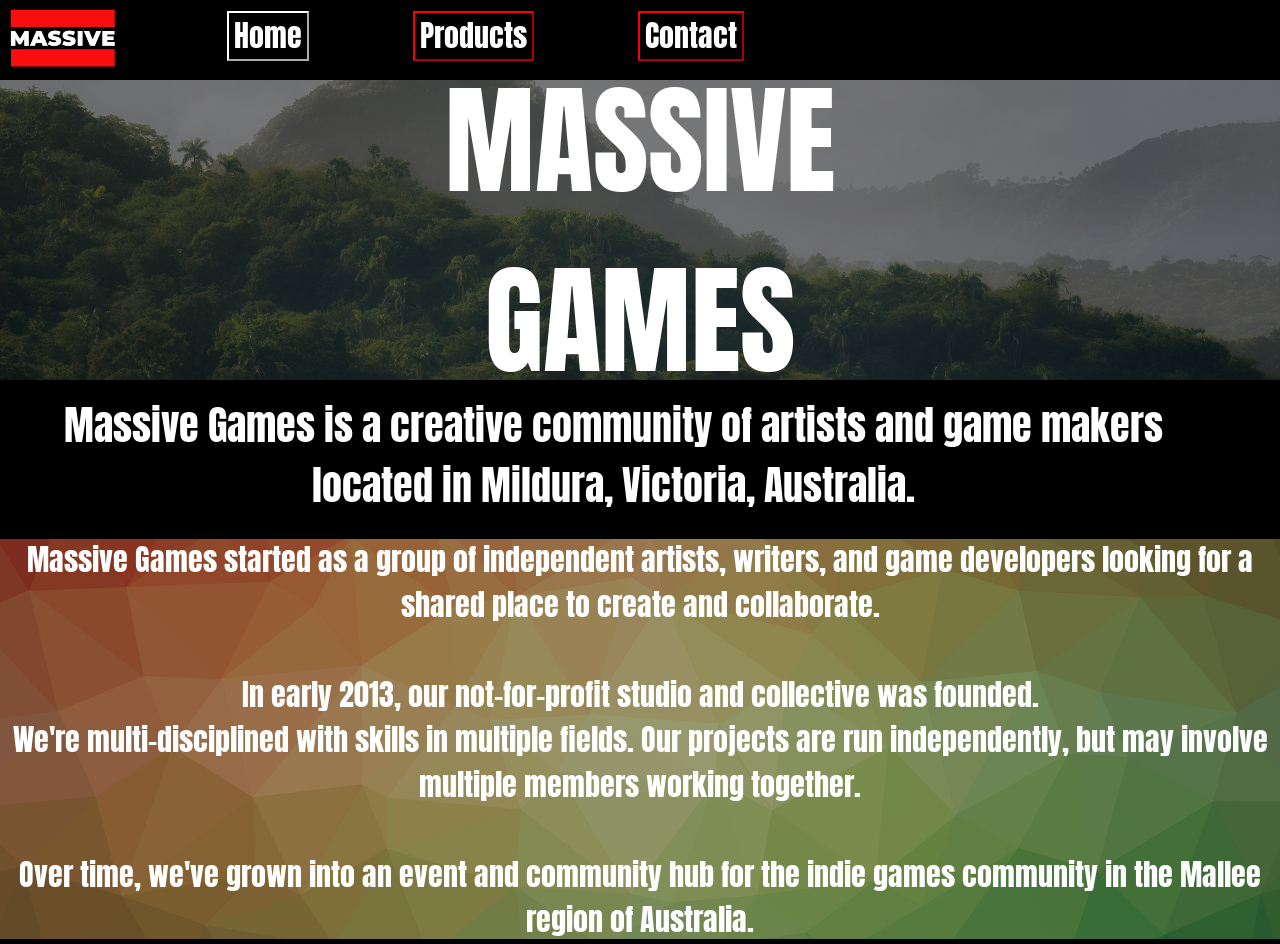
<file: index.html>
<!DOCTYPE html>
<html lang="en">
    <head>
        <meta charset="UTF-8">
        <meta name="viewport" content="width=device-width, initial-scale=1.0">
        <link rel="stylesheet" href="css/style.css">
        <link rel="stylesheet" href="css/HomeStyle.css">
        <link rel="preconnect" href="https://fonts.googleapis.com">
        <link rel="preconnect" href="https://fonts.gstatic.com" crossorigin>
        <link href="https://fonts.googleapis.com/css2?family=Anton&display=swap" rel="stylesheet">
        <link rel="icon" type="image/x-icon" href="media/games/games-logo.png">
        <title>MASSIVE GAMES</title>
    </head>
    <body>
        <div class="NavBar">
            <img id="NavLogo" src="media/games/games-logo.png" alt="Massive Games logo">
            <a class="CurrentNavBtn" id="NavBtn1">Home</a>
            <a class="NavBtn" id="NavBtn2" href="products.html">Products</a>
            <a class="NavBtn" id="NavBtn3" href="contact.html">Contact</a>
        </div>
        <div class="BannerBlock">
            <img id="Banner" src="media/backgrounds/background06.jpg" alt="">
            <h1 id="Title">MASSIVE GAMES</h1>
        </div>
        <div class="HeaderBlock">
            <h2 id="HomeHeader">
                Massive Games is a creative community of artists 
                and game makers located in Mildura, Victoria, Australia.
            </h2>
        </div>
        <br>
        <div class="AboutBlock">
            <img id="AboutBack" src="media/backgrounds/background01.png" alt="">
            <p>
                Massive Games started as a group of independent artists, writers, 
                and game developers looking for a shared place to create and collaborate.<br><br>
                In early 2013, our not-for-profit studio and collective was founded.
                <br>We're multi-disciplined with skills in multiple fields. 
                Our projects are run independently, but may involve multiple members working 
                together.<br><br>Over time, we've grown into an event and community 
                hub for the indie games community in the Mallee region of Australia.
            </p>
        </div>
        <p></p>
    </body>
</html>
</file>
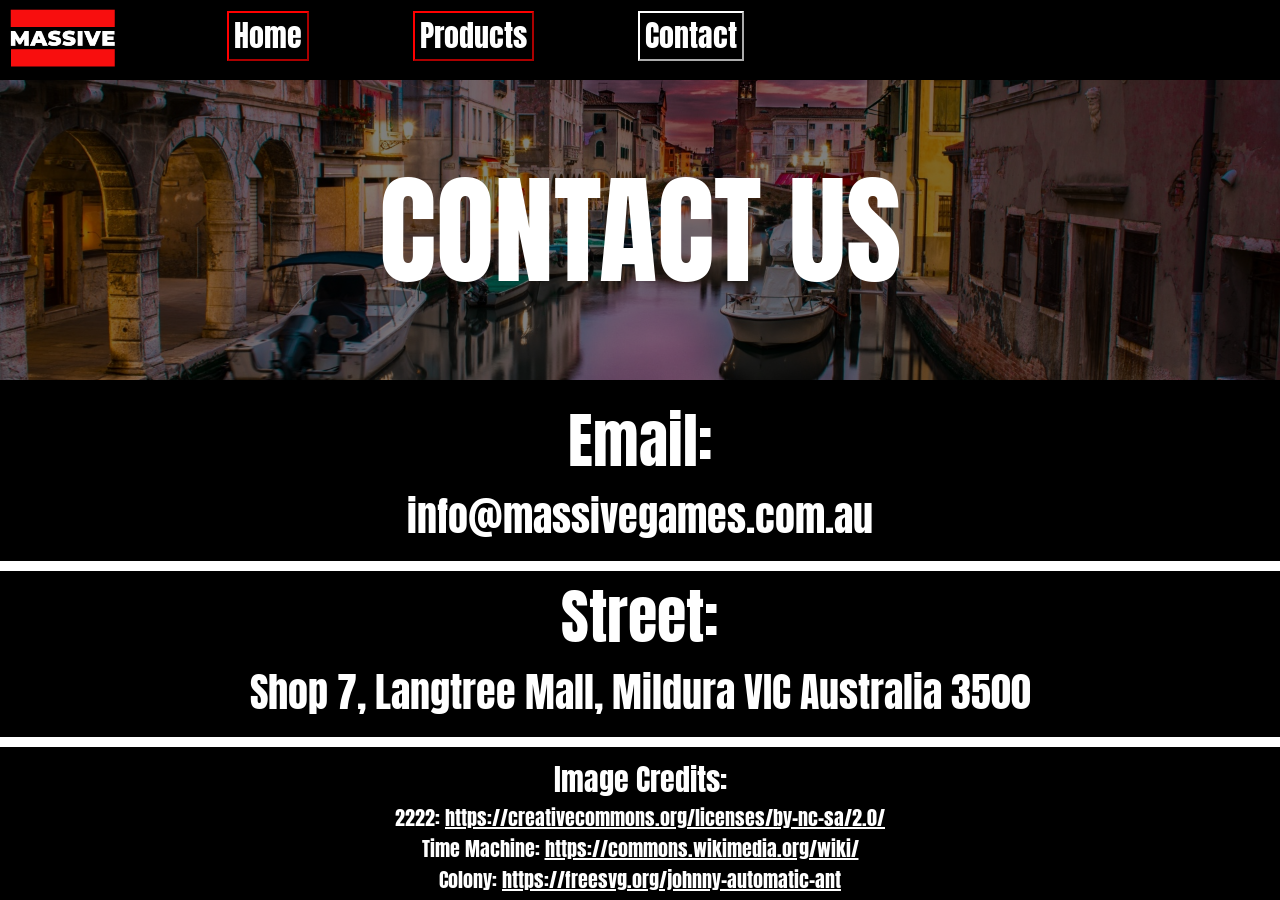
<file: contact.html>
<!DOCTYPE html>
<html lang="en">
    <head>
        <meta charset="UTF-8">
        <meta name="viewport" content="width=device-width, initial-scale=1.0">
        <link rel="stylesheet" href="css/style.css">
        <link rel="stylesheet" href="css/ContactStyle.css">
        <link rel="preconnect" href="https://fonts.googleapis.com">
        <link rel="preconnect" href="https://fonts.gstatic.com" crossorigin>
        <link href="https://fonts.googleapis.com/css2?family=Anton&display=swap" rel="stylesheet">
        <link rel="icon" type="image/x-icon" href="media/games/games-logo.png">
        <title>MASSIVE GAMES - Contact</title>
    </head>
        <body>
            <div class="NavBar">
                <img id="NavLogo" src="media/games/games-logo.png" alt="Massive Games logo">
                <a class="NavBtn" id="NavBtn2" href="index.html">Home</a>
                <a class="NavBtn" id="NavBtn3" href="products.html">Products</a>
                <a class="CurrentNavBtn">Contact</a>
            </div>
            <div class="BannerBlock">
                <img id="Banner" src="media/backgrounds/background04.jpg" alt="">
                <h1 id="Title">CONTACT US</h1>
            </div>
            <div class="Container">
                <div class="Email">
                    <h2>Email:</h2>
                    <p>info@massivegames.com.au</p>
                </div>
                <div class="Street">
                    <h2>Street:</h2>
                    <p>Shop 7, Langtree Mall, Mildura VIC Australia 3500</p>
                </div>
                <div class="Association">
                    <h2>Image Credits:</h2>
                    <p>
                        2222: <a href="https://creativecommons.org/licenses/by-nc-sa/2.0/">https://creativecommons.org/licenses/by-nc-sa/2.0/</a><br>
                        Time Machine: <a href="https://commons.wikimedia.org/wiki/File:Steampunk_transformer_helmet.jpg">https://commons.wikimedia.org/wiki/</a><br>
                        Colony: <a href="https://freesvg.org/johnny-automatic-ant">https://freesvg.org/johnny-automatic-ant</a><br>
                    </p>
                </div>
            </div>
        </body>
</html>
</file>
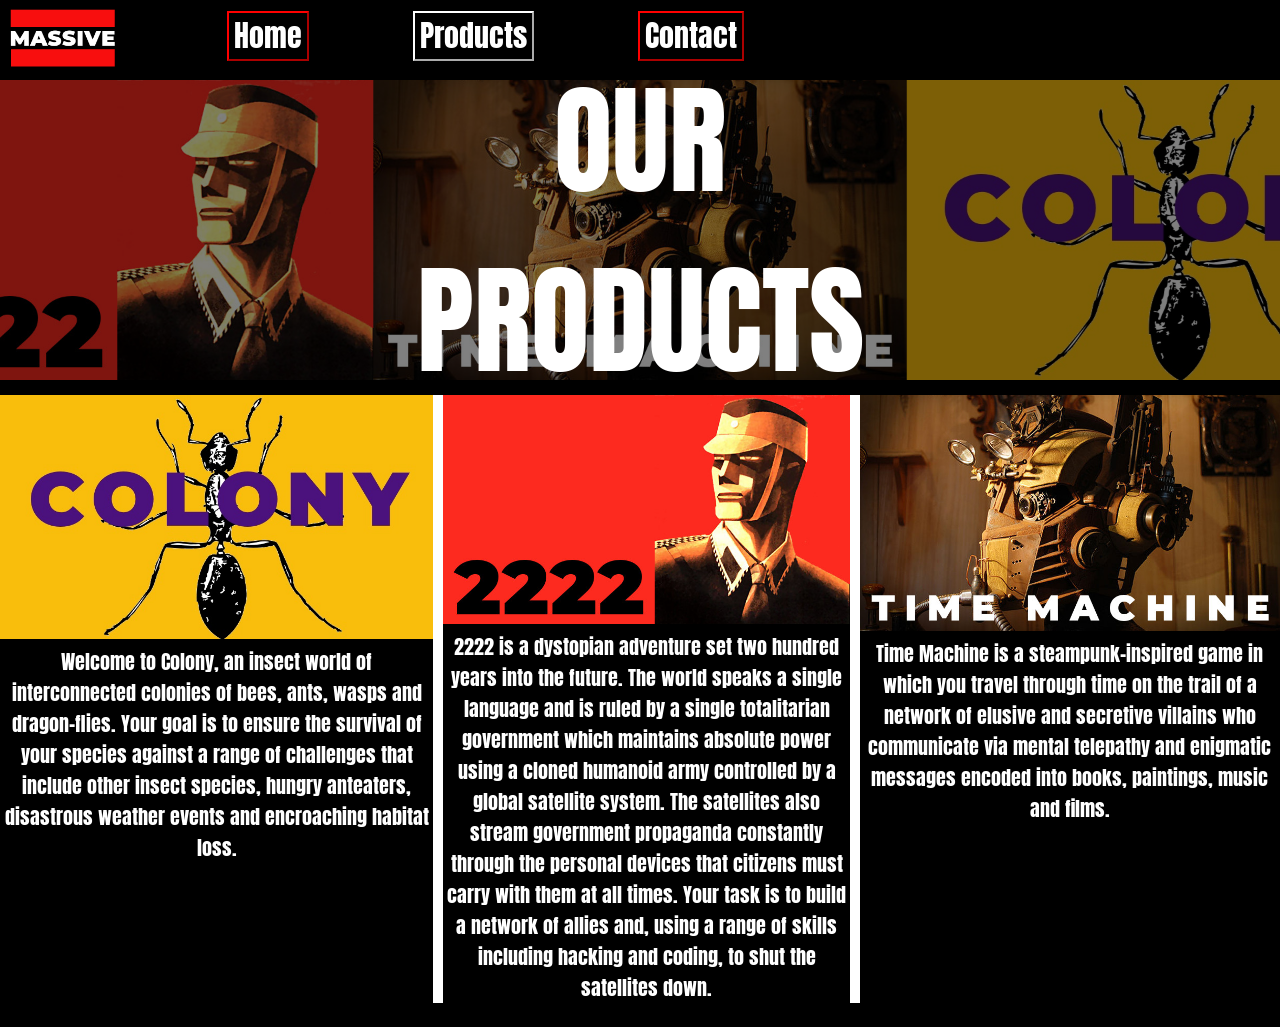
<file: products.html>
<!DOCTYPE html>
<html lang="en">
    <head>
        <meta charset="UTF-8">
        <meta name="viewport" content="width=device-width, initial-scale=1.0">
        <link rel="stylesheet" href="css/style.css">
        <link rel="stylesheet" href="css/ProductStyle.css">
        
        <link rel="preconnect" href="https://fonts.googleapis.com">
        <link rel="preconnect" href="https://fonts.gstatic.com" crossorigin>
        <link href="https://fonts.googleapis.com/css2?family=Anton&display=swap" rel="stylesheet">
        <link rel="icon" type="image/x-icon" href="media/games/games-logo.png">
        <title>MASSIVE GAMES - Products</title>
    </head>
        <body>
            <div class="NavBar">
                <img id="NavLogo" src="media/games/games-logo.png" alt="Massive Games logo">
                <a class="NavBtn" id="NavBtn2" href="index.html">Home</a>
                <a class="CurrentNavBtn">Products</a>
                <a class="NavBtn" id="NavBtn3" href="contact.html">Contact</a>
            </div>
            <div class="BannerBlock">
                <img id="Banner" src="media/games/games.png" alt="">
                <h1 id="Title">OUR PRODUCTS</h1>
            </div>
            <div class="GamesBlock">
                <br>
                <div class="Colony">
                    <img src="media/games/game3.jpg" alt="Cover art of game called colony">
                    <p>Welcome to Colony, an insect world of interconnected colonies of bees, ants, wasps and dragon-flies. Your goal is to ensure the survival of your species against a range of challenges that include other insect species, hungry anteaters, disastrous weather events and encroaching habitat loss.</p>
                </div>
                <br>
                <div class="Game2">
                    <img src="media/games/game1.jpg" alt="Cover art of game called 2222">
                    <p>2222 is a dystopian adventure set two hundred years into the future. The world speaks a single language and is ruled by a single totalitarian government which maintains absolute power using a cloned humanoid army controlled by a global satellite system. The satellites also stream government propaganda constantly through the personal devices that citizens must carry with them at all times. Your task is to build a network of allies and, using a range of skills including hacking and coding, to shut the satellites down.</p>
                </div>
                <br>
                <div class="TimeMachine">
                    <img src="media/games/game2.jpg" alt="Cover art of a game called Time machine">
                    <p>Time Machine is a steampunk-inspired game in which you travel through time on the trail of a network of elusive and secretive villains who communicate via mental telepathy and enigmatic messages encoded into books, paintings, music and films.</p>
                </div>
            </div>
        </body>
</html>
</file>
<file: css/style.css>
*{
    background-color: rgb(0, 0, 0);
    color: white;
    margin: 0px;
    font-family: "Anton", sans-serif;
    font-weight: 400;
    cursor: default;
}
.NavBar{
    position: relative;
    height: 80px;
    width: 100%;
    background-color: rgb(0, 0, 0);

}
#NavLogo{
    height: 90%;
    margin-top: 3px;
    margin-left: 3px;
    background-color: transparent;
}
.NavBar > a{
    position: relative;
    padding-bottom: 1px;
    padding-top: 0px;
    padding-left: 5px;
    padding-right: 5px;
    top: -34%;
    transform: translate(-50%, -50%);
    text-decoration: none;
}
.NavBtn{
    border: 2.5px outset rgb(255, 0, 0) ;
    cursor: pointer;
}
.CurrentNavBtn{
    border: 2.5px outset rgb(255, 255, 255) ;
    cursor: default;
}
.NavBtn:active{
    border: 2.5px inset rgb(250, 250, 250);
}
.BannerBlock{
    position: relative;
    width:100%;
    height:min-content;
}
#Title{
    position: absolute;
    background-color:transparent;
    z-index: 2;
    left: 50%;
    transform: translate(-50%, -50%);
    text-wrap-mode: nowrap;
    text-align: center;
    font-weight: 100;
}
#Banner{
    position: relative;
    width: 100%;
    object-fit: cover;
    margin: 0px 0px 10px 0px;
    opacity: 50%;
    z-index: 1;
    max-width: 100%;
}
h2{
    text-align: center;
}
p{
    text-align: center;
}
@media only screen and (max-width: 401px) {
    .NavBar{
        height: 50px;
    }
    .NavBar > a{
        font-size: 20px;
        left: 0px;
        margin: 0px 3px 0px 3px;
    }
    #Title{
        font-size: 50px;
        top: 100px;
        text-wrap-mode: wrap;
    }
    #Banner{
        height: 10%; 
        min-height: 200px;
        max-height: 200px;
    }
}
@media only screen and (min-width: 401px) {
    .NavBar{
        height: 50px;
    }
    .NavBar > a{
        font-size: 20px;
        left: 0px;
        margin: 0px 10px 0px 10px;
    }
    #Title{
        font-size: 50px;
        top: 100px;
        text-wrap-mode: wrap;
    }
    #Banner{
        height: 10%; 
        min-height: 200px;
        max-height: 200px;
    }
}

/* Small devices 
(portrait tablets and large phones, 600px and up) */
@media only screen and (min-width: 600px) {
    .NavBar{
        height: 50px;
    }
    .NavBar > a{
        font-size: 25px;
        left: 0px;
        margin: 0px 20px 0px 20px;
    }
    #Title{
        font-size: 80px;
        top: 100px;
        text-wrap-mode: nowrap;
    }
    #Banner{
        height: 10%; 
        min-height: 200px;
        max-height: 200px;
    }
}

/* Medium devices (landscape tablets, 768px and up) */
@media only screen and (min-width: 768px) {
    .NavBar{
        height: 50px;
    }
    .NavBar > a{
        font-size: 25px;
        left: 0px;
        margin: 0px 50px 0px 50px;
    }
    #Title{
        font-size: 90px;
        top: 100px;
    }
    #Banner{
        height: 10%; 
        min-height: 200px;
        max-height: 200px;
    }
}

/* Large devices (laptops/desktops, 992px and up) */
@media only screen and (min-width: 992px) {
    .NavBar{
        height: 80px;
    }
    .NavBar > a{
        font-size: 30px;
        left: 50px;
        margin: 0px 50px 0px 50px;
    }
    #Title{
        font-size: 120px;
        top: 150px;
    }
    #Banner{
        height: 400px;
        width: 120%; 
        min-height: 200px;
        max-height: 300px;
    }
}
/* Extra large devices 
(large laptops and desktops, 1200px and up) */
@media only screen and (min-width: 1200px) {
    .NavBar{
        height: 80px;
    }
    .NavBar > a{
        font-size: 30px;
        left: 50px;
        margin: 0px 50px 0px 50px;
    }
    #Title{
        font-size: 120px;
        top: 150px;
    }
    #Banner{
        height: 400px;
        width: 120%; 
        min-height: 200px;
        max-height: 300px;
    }
}
</file>
<file: css/HomeStyle.css>
.HeaderBlock{
    position: relative;
    height: fit-content;
    width: 95%;
    margin: 0px 0px 0px 5px;
}
.AboutBlock{
    position: relative;
    height: 200px;
    width: 100%;
    margin: 0px;
}
#AboutBack{
    position: relative;
    width: 100%;
    object-fit: cover;
    margin: 0px;
    opacity: 60%;
    z-index: 1;
    height: 100%;
}
.AboutBlock > p{
    position: absolute;
    left: 50%;
    width: 100%;
    z-index: 2;
    background-color: transparent;
    transform: translate(-50%, -50%);
}
@media only screen and (max-width: 401px) {
    #HomeHeader{
        font-size: 25px;
    }
    .AboutBlock > p{
        font-size: 18px;
        top: 200px;
    }
    .AboutBlock{
        height: 400px;
    }
}
/* Extra small devices (phones, 600px and down) */
@media only screen and (min-width: 401px) {
    #HomeHeader{
        font-size: 25px;
    }
    .AboutBlock > p{
        font-size: 19px;
        top: 200px;
    }
    .AboutBlock{
        height: 400px;
    }
}

/* Small devices 
(portrait tablets and large phones, 600px and up) */
@media only screen and (min-width: 600px) {
    #HomeHeader{
        font-size: 35px;
    }
    .AboutBlock > p{
        font-size: 22px;
        top: 200px;
    }
    .AboutBlock{
        height: 400px;
    }
}

/* Medium devices (landscape tablets, 768px and up) */
@media only screen and (min-width: 768px) {
    #HomeHeader{
        font-size: 35px;
    }
    .AboutBlock > p{
        font-size: 26px;
        top: 200px;
    }
    .AboutBlock{
        height: 400px;
    }
}

/* Large devices (laptops/desktops, 992px and up) */
@media only screen and (min-width: 992px) {
    #HomeHeader{
        font-size: 35px;
    }
    .AboutBlock > p{
        font-size: 185%;
        top: 200px;
    }
    .AboutBlock{
        height: 400px;
    }
}
/* Extra large devices 
(large laptops and desktops, 1200px and up) */
@media only screen and (min-width: 1200px) {
    #HomeHeader{
        font-size: 40px;
    }
    .AboutBlock > p{
        font-size: 185%;
        top: 200px;
    }
    .AboutBlock{
        height: 400px;
    }
}
</file>
<file: css/ContactStyle.css>
*{
    box-sizing: border-box;
}
.Container {
  display: grid;
  grid-template-areas:
  'Email'
  'Street'
  'Association';
  background-color: white;
  gap: 0px;
}
.Email{
    grid-area: Email;
    font-size: 60px;
    padding-bottom: 15px;
    border-bottom: 10px solid white;
}
.Street{
    grid-area: Street;
    font-size: 60px;
    padding-bottom: 15px;
    border-bottom: 10px solid white;
}
.Association{
    grid-area: Association;
    font-size: 60px;
    padding-top: 10px;
}
.Association > a{
    color: rgb(199, 255, 236);
    text-decoration: none;
    cursor: pointer;
}
/* Extra small devices (phones, 600px and down) */
@media only screen and (max-width: 600px) {
    .Email {
        grid-area: 1/ span 6;
        font-size: 25px;
    }
    .Email > h2{
        font-size: 35px;
    }
    .Street {
        grid-area: 2/ span 6;
        font-size: 25px;
    }
    .Street > h2{
        font-size: 35px;
    }
    .Association{
        grid-area: 3/ span 6;
        font-size: 15px;
    }
    .Association > h2{
        font-size: 25px;
    }
}

/* Small devices (portrait tablets and large phones, 600px and up) */
@media only screen and (min-width: 600px) {
    .Email {
        grid-area: 1/ span 6;
        font-size: 30px;
    }
    .Street {
        grid-area: 2/ span 6;
        font-size: 30px;
    }
    .Association{
        grid-area: 3/ span 6;
        font-size: 15px;
    }
}

/* Medium devices (landscape tablets, 768px and up) */
@media only screen and (min-width: 768px) {
    .Email {
        grid-area: 1/ span 6;
        font-size: 40px;
    }
    .Street {
        grid-area: 2/ span 6;
        font-size: 40px;
    }
    .Association{
        grid-area: 3/ span 6;
        font-size: 20px;
    }
}

/* Large devices (laptops/desktops, 992px and up) */
@media only screen and (min-width: 992px) {
    .Email {
        grid-area: 1/ span 6;
        font-size: 40px;
    }
    .Street {
        grid-area: 2/ span 6;
        font-size: 40px;
    }
    .Association{
        grid-area: 3/ span 6;
        font-size: 20px;
    }
}

/* Extra large devices (large laptops and desktops, 1200px and up) */
@media only screen and (min-width: 1200px) {
    .Email {
        grid-area: 1/ span 6;
        font-size: 40px;
    }
    .Street {
        grid-area: 2/ span 6;
        font-size: 40px;
    }
    .Association{
        grid-area: 3/ span 6;
        font-size: 20px;
    }
}
</file>
<file: css/ProductStyle.css>
*{
    box-sizing: border-box;
}
.GamesBlock {
  display: grid;
  grid-template-areas:
  'Colony'
  'Game2'
  'TimeMachine';
  background-color: white;
  gap: 0px;
  column-count: 3;
  background-color: transparent;
}
.Colony{
    grid-area: Colony;
    font-size: 20px;
}
.Colony > p{
    max-width: 800px;
}
.Colony > img{
    width: 100%;
    max-width: 800px;
}
.Game2{
    grid-area: Game2;
    font-size: 20px;
}
.Game2 > p{
    max-width: 800px;
}
.Game2 > img{
    width: 100%;
    max-width: 800px;
}
.TimeMachine{
    grid-area: TimeMachine;
    font-size: 20px;
}
.TimeMachine > p{
    max-width: 800px;
}
.TimeMachine > img{
    width: 100%;
    max-width: 800px;
}
/* Extra small devices (phones, 600px and down) */
@media only screen and (max-width: 600px) {
    .Colony {
        grid-area: 1/ span 6;
        font-size: 20px;
    }
    .Game2 {
        grid-area: 2/ span 6;
        font-size: 20px;
    }
    .TimeMachine {
        grid-area: 3/ span 6;
        font-size: 20px;
    }
}

/* Small devices (portrait tablets and large phones, 600px and up) */
@media only screen and (min-width: 600px) {
    .Colony {
        grid-area: 1/ span 6;
        font-size: 20px;
    }
    .Game2 {
        grid-area: 2/ span 6;
        font-size: 20px;
    }
    .TimeMachine {
        grid-area: 3/ span 6;
        font-size: 20px;
    }
}

/* Medium devices (landscape tablets, 768px and up) */
@media only screen and (min-width: 768px) {
    .Colony {
        grid-area: 1/ span 1;
        font-size: 20px;
        border-right: 10px solid white;
    }
    .Game2 {
        grid-area: 1/ span 1;
        font-size: 20px;
        border-right: 10px solid white;
    }
    .TimeMachine {
        grid-area: 1/ span 1;
        font-size: 20px;
    }
}

/* Large devices (laptops/desktops, 992px and up) */
@media only screen and (min-width: 992px) {
    .Colony {
        grid-area: 1/ span 1;
        font-size: 20px;
        border-right: 10px solid white;
    }
    .Game2 {
        grid-area: 1/ span 1;
        font-size: 20px;
        border-right: 10px solid white;
    }
    .TimeMachine {
        grid-area: 1/ span 1;
        font-size: 20px;
    }
}

/* Extra large devices (large laptops and desktops, 1200px and up) */
@media only screen and (min-width: 1200px) {
    .Colony {
        grid-area: 1/ span 1;
        font-size: 20px;
        border-right: 10px solid white;
    }
    .Game2 {
        grid-area: 1/ span 1;
        font-size: 20px;
        border-right: 10px solid white;
    }
    .TimeMachine {
        grid-area: 1/ span 1;
        font-size: 20px;
    }
}
</file>
